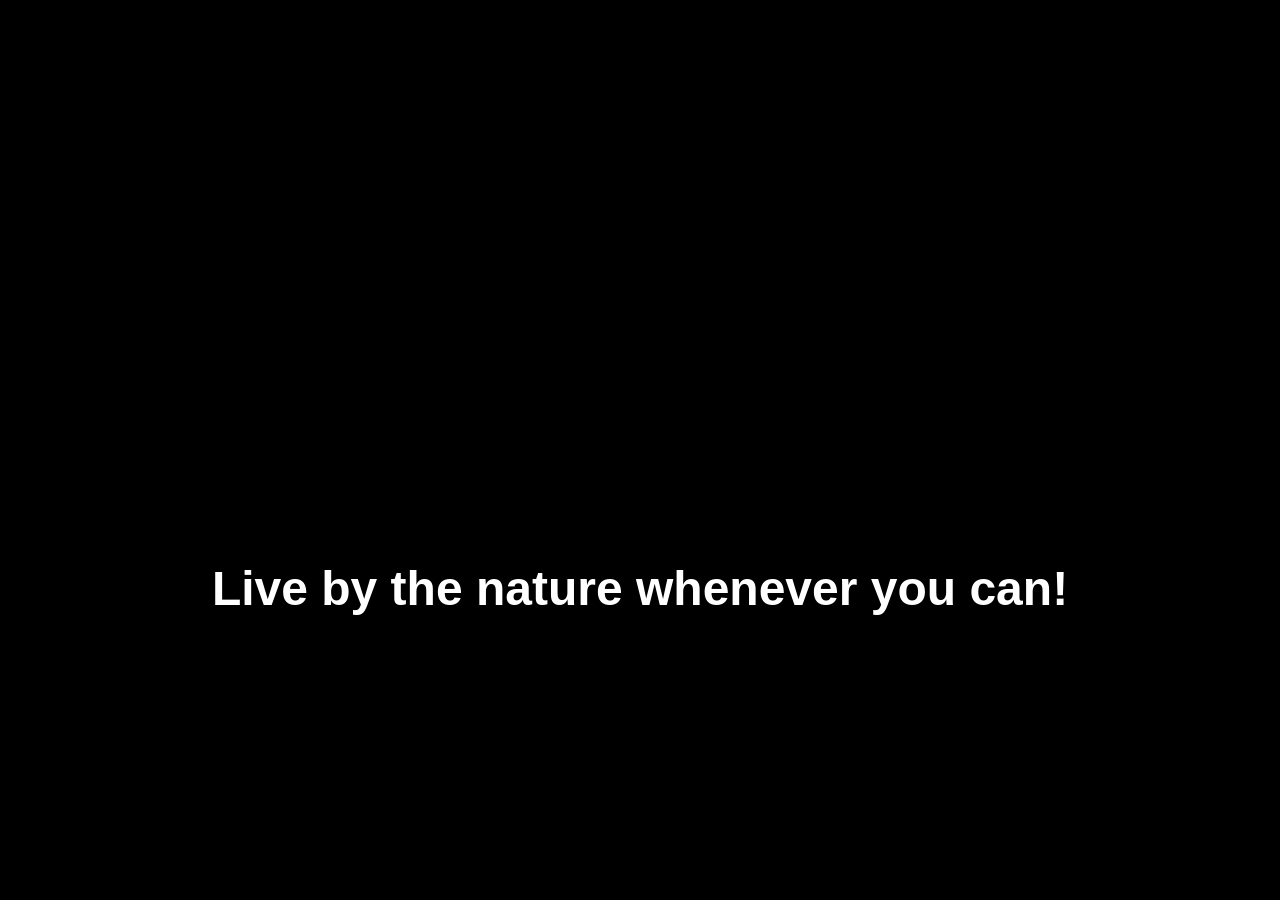
<file: text-ideas/background-clip/index.html>
<!DOCTYPE html>
<html lang="en">
<head>
    <meta charset="UTF-8">
    <meta name="viewport" content="width=device-width, initial-scale=1.0">
    <link rel="stylesheet" href="style.css">
    <title>Document</title>
</head>
<body>
    <h1>NATURE</h1>
    <H3>Live by the nature whenever you can!</H3>
</body>
</html>
</file>
<file: text-ideas/background-clip/style.css>
*{
    margin: 0;
    padding: 0;
    box-sizing: border-box;
    font-family: Impact, Haettenschweiler, 'Arial Narrow Bold', sans-serif;
    color: white;
}
body{
    min-height: 100vh;
    display: flex;
    flex-direction: column;
    justify-content: center;
    align-items: center;
    background: black;
}
h1{
    font-size: 15rem;
    background: url("https://media.istockphoto.com/id/946650442/vector/vector-illustration-of-pine-forest-and-mountains-vector-background-coniferous-forest-fir.jpg?s=612x612&w=0&k=20&c=4Szt1PFA02sDCelH1CZTdr9vx17rI4ahyWNEGzKcop8=");
    background-size: contain;
    background-position: center;
    color: transparent;
    background-clip: text;

    animation: move 10s infinite;
}

@keyframes move {
    0%{
        background-position: center;
    }
    50%{
        background-position: right;
    }
    100%{
        background-position: center;
    }
}

h3{
    font-size: 3rem;
}
</file>
